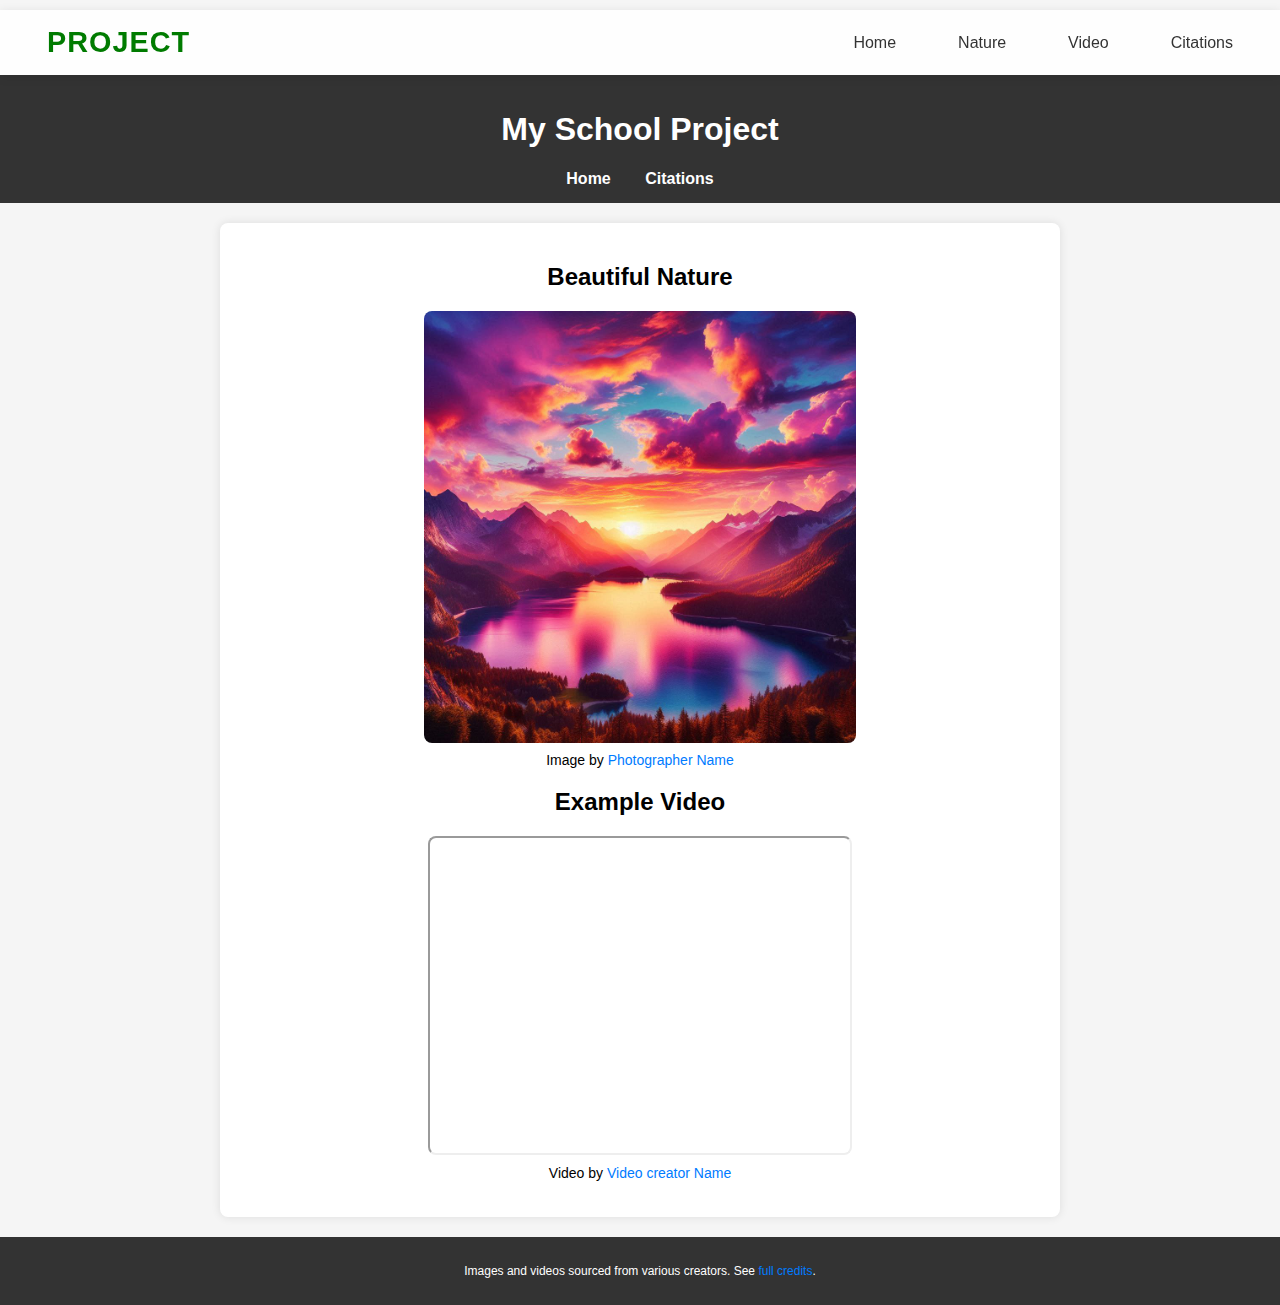
<file: index.html>
<!DOCTYPE html>
<html lang="en">
<head>
    <meta charset="UTF-8">
    <meta name="viewport" content="width=device-width, initial-scale=1.0">
    <title>School Project</title>
    <link rel="stylesheet" href="citations-styles.css">
</head>
<body>

    <!-- TO DO 
     add a nav section and take out the nav from the header-->
     <!--Sticky Navigation Menu-->
     <nav class="navbar">
        <a href="index.html" class="logo">PROJECT</a>
        <div class="nav-links" id="navLinks">
            <a href="index.html">Home</a>
            <a href="#nature">Nature</a>
            <a href="#video">Video</a>
            <a href="citations.html">Citations</a>
        </div>
        <button class="mobile-menu-btn" onclick="toggleMenu()">☰</button>
     </nav>
    <header>
        <h1>My School Project</h1>
        <nav>
            <a href="index.html">Home</a>
            <a href="citations.html" target="_blank">Citations</a>
        </nav>
    </header>

    <main>
        <section id="nature"> 
            <h2 class="home">Beautiful Nature</h2>
            <figure>
                <div class="image-container">
                    <img src="images/AbeautifulSunsetOverMountains.png" alt="Beautiful sunset over mountains">
                    <div class="image-overlay">
                        <div class="overlay-text">
                            Image by <a href="https://example.com">Photographer Name</a>
                        </div>
                    </div>
                </div>
                <figcaption>Image by <a href="https://example.com">Photographer Name</a></figcaption>
            </figure>
        </section>

        <section id="video">
            <h2 class="home">Example Video</h2>
            <figure> 
                <iframe width="420" height="315"
                    src="https://www.youtube.com/embed/tgbNymZ7vqY?autoplay=1&mute=1">
                </iframe>
                <figcaption>Video by <a href="https://example.com">Video creator Name</a></figcaption>
            </figure>
            
        </section>
    </main>

    <footer>
        <p>Images and videos sourced from various creators. See <a href="citations.html">full credits</a>.</p>
    </footer>

</body>
</html>
</file>
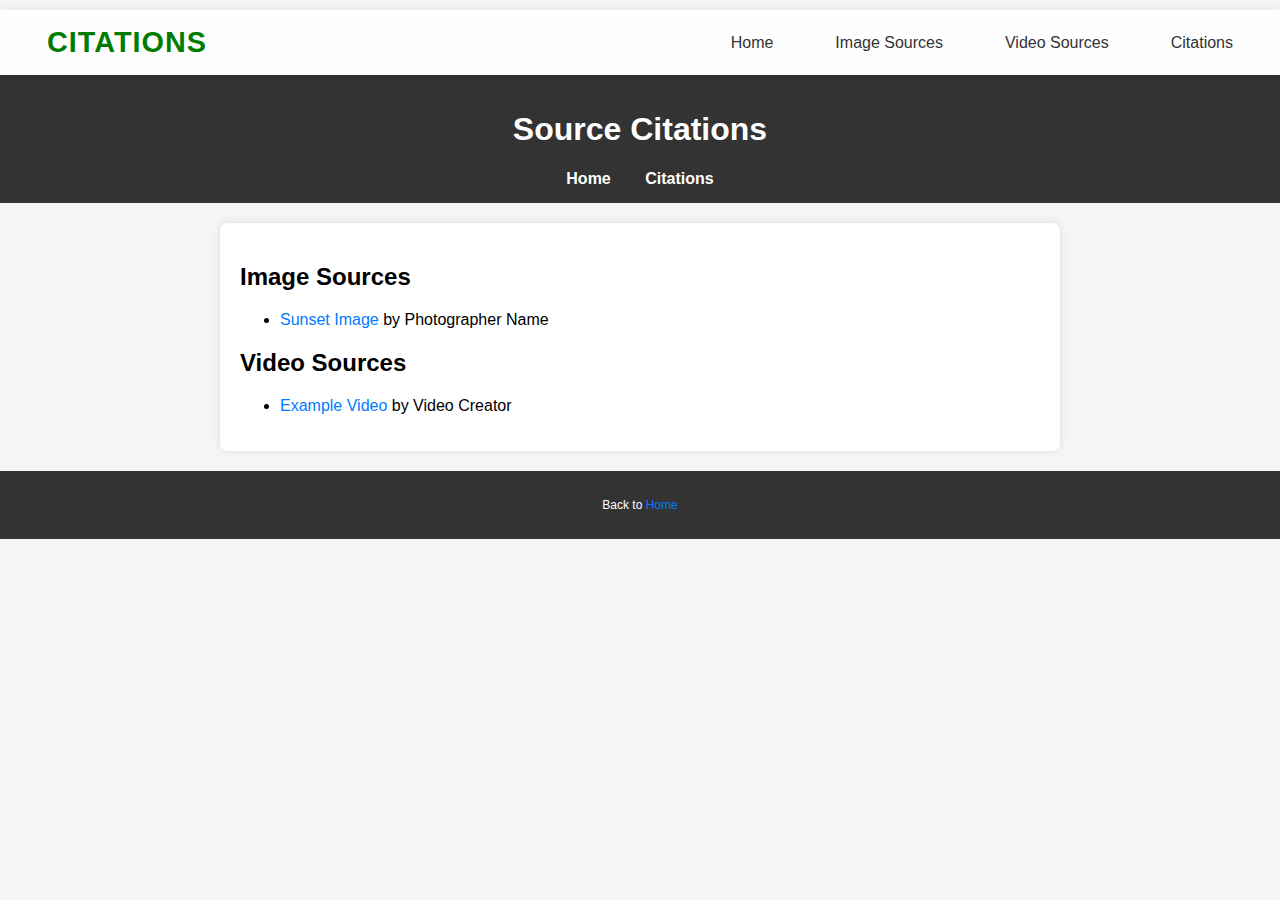
<file: citations.html>
<!DOCTYPE html>
<html lang="en">
<head>
    <meta charset="UTF-8">
    <meta name="viewport" content="width=device-width, initial-scale=1.0">
    <title>Source Citations</title>
    <link rel="stylesheet" href="citations-styles.css">
</head>
<body>

     <!-- TO DO 
     add a nav section and take out the nav from the header-->
     <!--Sticky Navigation Menu-->
     <nav class="navbar">
        <a href="index.html" class="logo" >CITATIONS</a>
        <div class="nav-links" id="navLinks">
            <a href="index.html" >Home</a>
            <a href="#image-sources" >Image Sources</a>
            <a href="#video-sources" >Video Sources</a>
            <a href="citations.html" >Citations</a>

        </div>
     </nav>
    <header>
        <h1>Source Citations</h1>
        <nav>
            <a href="index.html">Home</a>
            <a href="citations.html">Citations</a>
        </nav>
    </header>

    <main>
        <section id="image-sources">
            <h2>Image Sources</h2>
            <ul>
                <li><a href="https://example.com/" target="_blank">Sunset Image</a> by Photographer Name</li>
            </ul>
        </section>

        <section id="video-sources">
            <h2>Video Sources</h2>
            <ul>
                <li><a href="https://example.com/" target="_blank">Example Video</a> by Video Creator</li>
            </ul>
        </section>
    </main>

    <footer>
        <p>Back to <a href="index.html">Home</a></p>
    </footer>

</body>
</html>
</file>
<file: citations-styles.css>
body {
    font-family: Arial, sans-serif;
    margin: 0;
    padding: 0;
    background-color: #f5f5f5;
}

header {
    background-color: #333;
    color: white;
    padding: 15px;
    text-align: center;
}

nav {
    margin-top: 10px;
}

nav a {
    color: white;
    margin: 0 15px;
    text-decoration: none;
    font-weight: bold;
}

a:visited {
    color: #7b7676; /* Light gray or any other light color */
}

a {
    color: #007bff; /* Default link color (blue) */
    text-decoration: none;
}

a:visited {
    color: #bbbbbb; /* Light gray for visited links */
}

a:hover {
    color: #ff8800; /* Change color on hover (orange) */
    text-decoration: underline;
}

a:active {
    color: #ff0000; /* Change color when clicked (red) */
}


main {
    max-width: 800px;
    margin: 20px auto;
    padding: 20px;
    background-color: white;
    box-shadow: 0px 0px 10px rgba(0, 0, 0, 0.1);
    border-radius: 8px;
}

.home {
    text-align: center;
}

figure {
    text-align: center;
}

img {
    max-width: 60%;
    height: auto;
    border-radius: 8px;
}

figcaption {
    font-size: 14px;
    margin-top: 5px;
}

.image-container {
    position: relative;
    display: inline-block;
    max-width: 60%;
    margin: 0 auto;
}

.image-overlay {
    position: absolute;
    top: 0;
    left: 0;
    width: 100%;
    height: 100%;
    background-color: rgba(0, 0, 0, 0.7);
    color: white;
    display: flex;
    justify-content: center;
    align-items: center;
    opacity: 0;
    transition: opacity 0.3s ease;
    border-radius: 8px;
}

.image-container:hover .image-overlay {
    opacity: 1;
}

.overlay-text {
    padding: 20px;
    text-align: center;
}

.overlay-text a {
    color: white;
    text-decoration: underline;
}

/* img selector */
.image-container img {
    max-width: 100%;
    height: auto;
    border-radius: 8px;
    display: block;
}

iframe {
    display: block;
    max-width: 100%;
    margin: 10px auto;
    align-items: center;
    border-radius: 8px;
}

footer {
    text-align: center;
    padding: 15px;
    background-color: #333;
    color: white;
    font-size: 12px;
    margin-top: 20px;
}

/* TO DO
add the sticky nav bars */
/* Sticky Menu Styles */
.navbar {
    position: sticky;
    top: 0;
    display: flex;
    justify-content: space-between;
    align-items: center;
    padding: 1rem 2rem;
    background-color: rgba(255, 255, 255, 0.9);
    box-shadow: 0 2px 10px rgba(0, 0, 0, 0.1);
    z-index: 1000;
}

.logo {
    font-size: 1.8rem;
    font-weight: bold;
    color: #007b00;
    text-decoration: none;
    letter-spacing: 1px;
    }

.nav-links {
    display: flex;
    gap: 2rem;
    }

.nav-links a {
    color: #333;
    text-decoration: none;
    font-weight: 500;
    transition: color 0.3s ease;
    }

.nav-links a:hover {
    color: #007b00;
    }

.mobile-menu-btn {
    display: none;
    background: none;
    border: none;
    font-size: 1.5rem;
    cursor: pointer;
    color: #333;
    }

    /* Responsive Design */
@media (max-width: 768px) {
    .nav-links {
    position: fixed;
    top: 70px;
    right: -100%;
    flex-direction: column;
    background: white;
    width: 70%;
    height: 100vh;
    padding: 2rem;
    box-shadow: -2px 0 5px rgba(0, 0, 0, 0.1);
    transition: right 0.3s ease;
    gap: 1rem;
    }

    .nav-links.active {
        right: 0;
        }

    .mobile-menu-btn {
        display: block;
        }
    }
</file>
